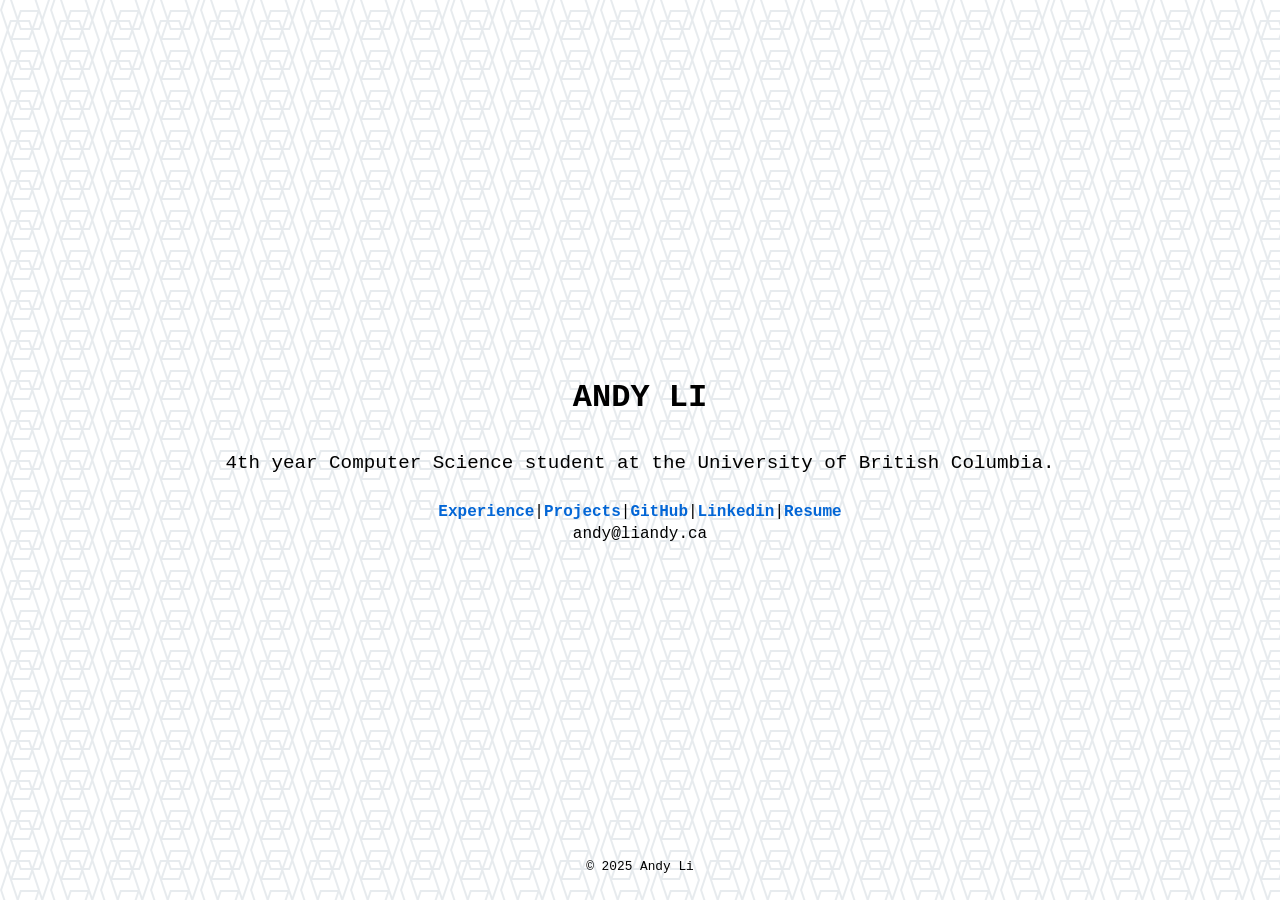
<file: index.html>
<!DOCTYPE html>
<html lang="en">

<head>
    <meta charset="UTF-8">
    <meta name="viewport" content="width=device-width, initial-scale=1.0">
    <title>Andy Li</title>
    <link rel="stylesheet" type='text/css' href="styles.css">
</head>

<body>
    <script src="https://webring.ca/embed.js" defer></script>
    <div class="content">
        <h1>ANDY LI</h1>
        <div class="subtitle">
            4th year Computer Science student at the University of British Columbia.
        </div>
        <div class="links">
            <span style="display: flex; flex-direction: row; justify-content: center;">
                <a href="experience">
                    <span>Experience</span>
                </a> |
                <a href="projects">
                    <span>Projects</span>
                </a> |
                <a href="https://github.com/andyjli0" target="_blank">
                    <span>GitHub</span>
                </a> |
                <a href="https://www.linkedin.com/in/andyjli0" target="_blank">
                    <span>Linkedin</span>
                </a> |
                <a href="Andy_Li_Resume.pdf" target="_blank">
                    <span>Resume</span>
                </a>
            </span>
            <span>andy@liandy.ca</span>
        </div>
    </div>
    
    <div class="webring"
        data-webring="ca"
        data-member="andy-li">
    </div>
    
    <div id="footer"></div>
    <script src="/footer.js"></script>

</body>

</html>
</file>
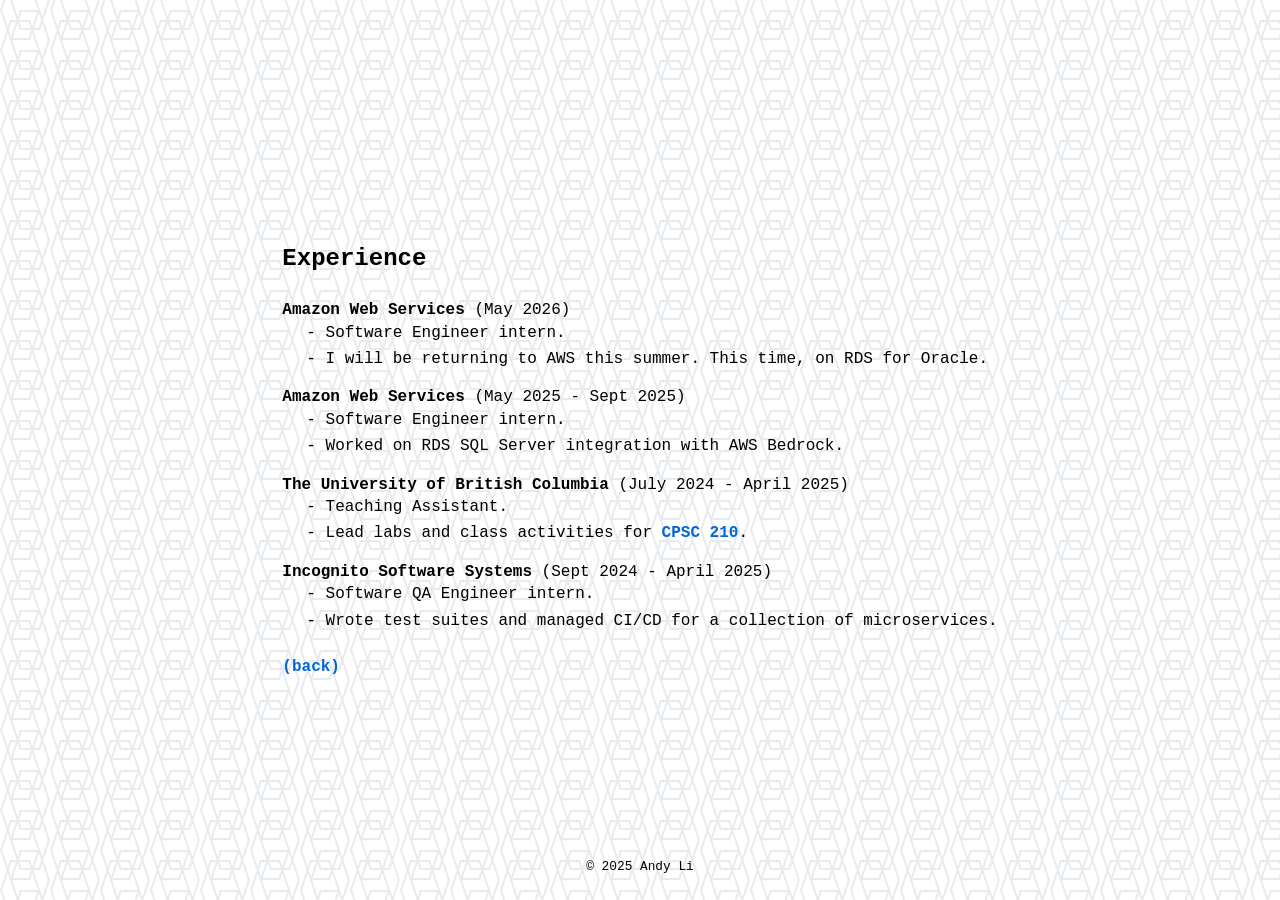
<file: experience.html>
<!DOCTYPE html>
<html lang="en">


<head>
  <meta charset="UTF-8" />
  <meta name="viewport" content="width=device-width, initial-scale=1.0" />
  <title>Andy Li</title>
  <link rel="stylesheet" type="text/css" href="styles.css" />
</head>

<body>
  <div class="page content">
    <h2>Experience</h2>

    <dl>
    <dt><strong>Amazon Web Services</strong> (May 2026)</dt>
      <dd>- Software Engineer intern.</dd>
      <dd>- I will be returning to AWS this summer. This time, on RDS for Oracle.</dd>
      <dt><strong>Amazon Web Services</strong> (May 2025 - Sept 2025)</dt>
      <dd>- Software Engineer intern.</dd>
      <dd>- Worked on RDS SQL Server integration with AWS Bedrock.</dd>
      <dt><strong>The University of British Columbia</strong> (July 2024 - April 2025)</dt>
      <dd>- Teaching Assistant.</dd>
      <dd>- Lead labs and class activities for <a class="inlineLink"
          href="https://www.cs.ubc.ca/students/undergrad/courses/core-curriculum#:~:text=CPSC%20210%C2%A0%2D%C2%A0Software%20Construction"
          target="_blank">CPSC 210</a>.</dd>
      <dt><strong>Incognito Software Systems</strong> (Sept 2024 - April 2025)</dt>
      <dd>- Software QA Engineer intern.</dd>
      <dd>- Wrote test suites and managed CI/CD for a collection of microservices.</dd>
    </dl>

    <a href="/">(back)</a>
  </div>

  <div id="footer"></div>
  <script src="/footer.js"></script>


</body>

</html>
</file>
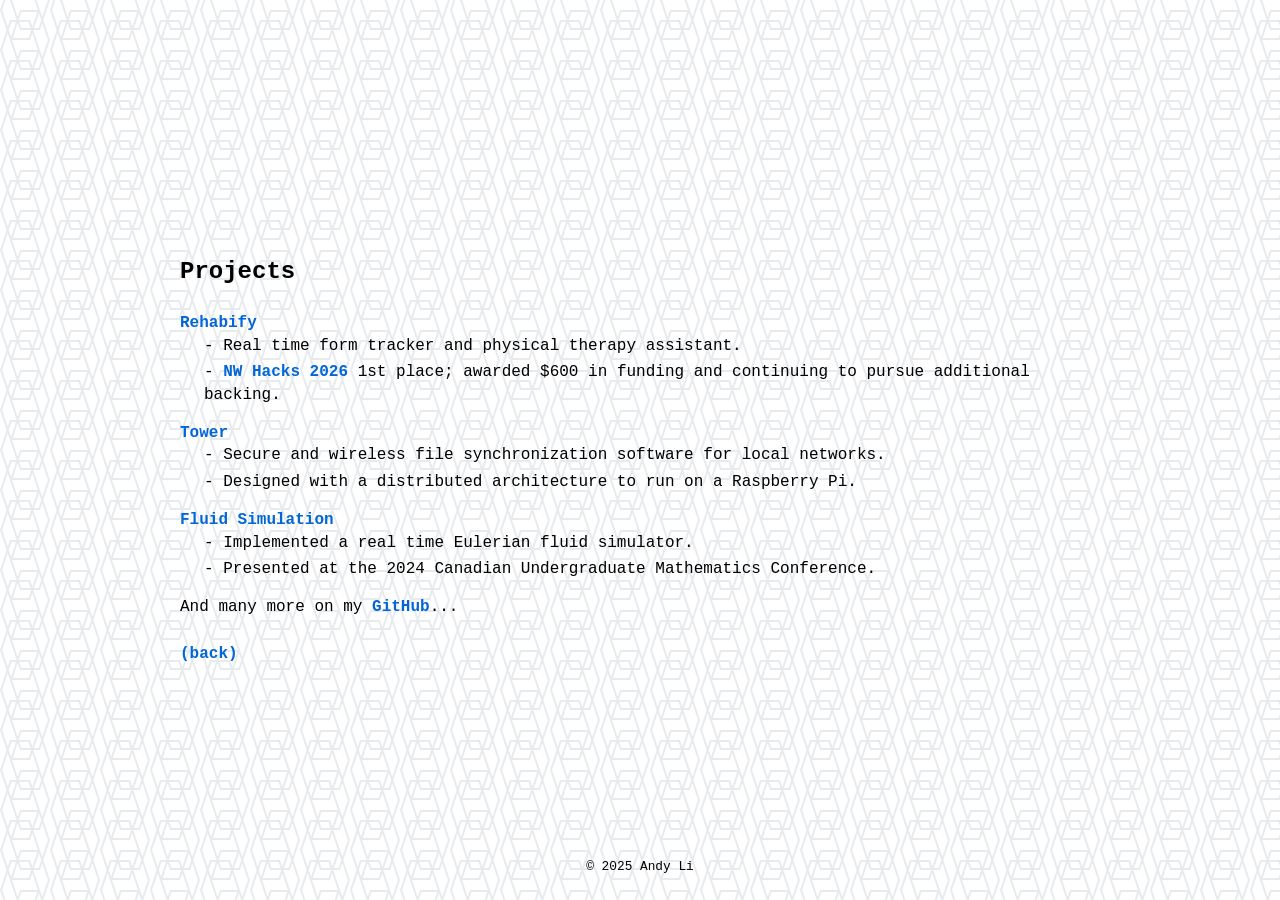
<file: projects.html>
<!DOCTYPE html>
<html lang="en">

<head>
  <meta charset="UTF-8" />
  <meta name="viewport" content="width=device-width, initial-scale=1.0" />
  <title>Andy Li</title>
  <link rel="stylesheet" type="text/css" href="styles.css" />
</head>

<body>
  <div class="page content">
    <h2>Projects </h2>
    <dl>
      <dt><a href="https://github.com/obro79/Rehabify" target="_blank">Rehabify</a></dt>
      <dd>- Real time form tracker and physical therapy assistant.</dd>
      <dd>- <a href="https://nwhacks-2026.devpost.com/" target="_blank"> NW Hacks 2026</a> 1st place; awarded $600 in funding and continuing to pursue additional backing.</dd>
      <dt><a href="https://github.com/obro79/Tower" target="_blank">Tower</a></dt>
      <dd>- Secure and wireless file synchronization software for local networks.</dd>
      <dd>- Designed with a distributed architecture to run on a Raspberry Pi.</dd>
      <dt><a href="cumc_slides.pdf" target="_blank">Fluid Simulation</a></dt>
      <dd>- Implemented a real time Eulerian fluid simulator.</dd>
      <dd>- Presented at the 2024 Canadian Undergraduate Mathematics Conference.</dd>
      <dt>And many more on my <a href="https://github.com/andyjli0" target="_blank">GitHub</a>...</dt>
    </dl>
    <a href="/">(back)</a>
  </div>

  <div id="footer"></div>
  <script src="/footer.js"></script>

</body>

</html>
</file>
<file: styles.css>
body {
    font-family:
        ui-monospace, SFMono-Regular, Menlo, Monaco, Consolas, "Liberation Mono",
        "Courier New", monospace;
    max-width: 1000px;
    margin: 0 auto;
    line-height: 1.4;
    text-align: center;
    display: flex;
    justify-content: center;
    align-items: center;
    min-height: 100vh;
    position: relative;
    overflow: hidden;
    background-image: none;
}

@keyframes backgroundScroll {
    from {
        background-position: 0 0;
    }

    to {
        background-position: 100% 100%;
    }
}

body::before {
    content: "";
    position: fixed;
    top: 0;
    left: 0;
    width: 100%;
    height: 100%;
    z-index: -1;
    background-color: #ffffff;
    background-image: url("data:image/svg+xml,%3Csvg xmlns='http://www.w3.org/2000/svg' width='50' height='40' viewBox='0 0 50 40'%3E%3Cg fill-rule='evenodd'%3E%3Cg fill='%23cfd7de' fill-opacity='0.5'%3E%3Cpath d='M40 10L36.67 0h-2.11l3.33 10H20l-2.28 6.84L12.11 0H10l6.67 20H10l-2.28 6.84L2.11 10 5.44 0h-2.1L0 10l6.67 20-3.34 10h2.11l2.28-6.84L10 40h20l2.28-6.84L34.56 40h2.1l-3.33-10H40l2.28-6.84L47.89 40H50l-6.67-20L50 0h-2.1l-5.62 16.84L40 10zm1.23 10l-2.28-6.84L34 28h4.56l2.67-8zm-10.67 8l-2-6h-9.12l2 6h9.12zm-12.84-4.84L12.77 38h15.79l2.67-8H20l-2.28-6.84zM18.77 20H30l2.28 6.84L37.23 12H21.44l-2.67 8zm-7.33 2H16l-4.95 14.84L8.77 30l2.67-8z' /%3E%3C/g%3E%3C/g%3E%3C/svg%3E");
    animation: backgroundScroll 120s linear infinite;
}

a {
    color: #0366d6;
    text-decoration: none;
    font-weight: 600;
}

a:hover {
    color: #0056b3;
    text-decoration: underline;
}

.subtitle {
    font-size: 1.2rem;
    padding: 0.5rem;
    margin-bottom: 1rem;
}

.page {
    text-align: left;
}

dl {
    margin: 1.5rem 0;
}

dt {
    margin-top: 1rem;
}

dd {
    margin-left: 1.5rem;
    margin-bottom: 0.25rem;
}

.content {
    margin: 2.5rem;
}

.footer {
    position: fixed;
    bottom: 0.5rem;
    width: 100%;
    min-height: 50px;
    font-size: 0.8rem;
    display: flex;
    align-items: center;
    justify-content: center;
    gap: 0.5rem;
}

.webring {
  position: fixed;
  bottom: 2.5rem;
  z-index: 50;
  transform: scale(0.8);
}
</file>
